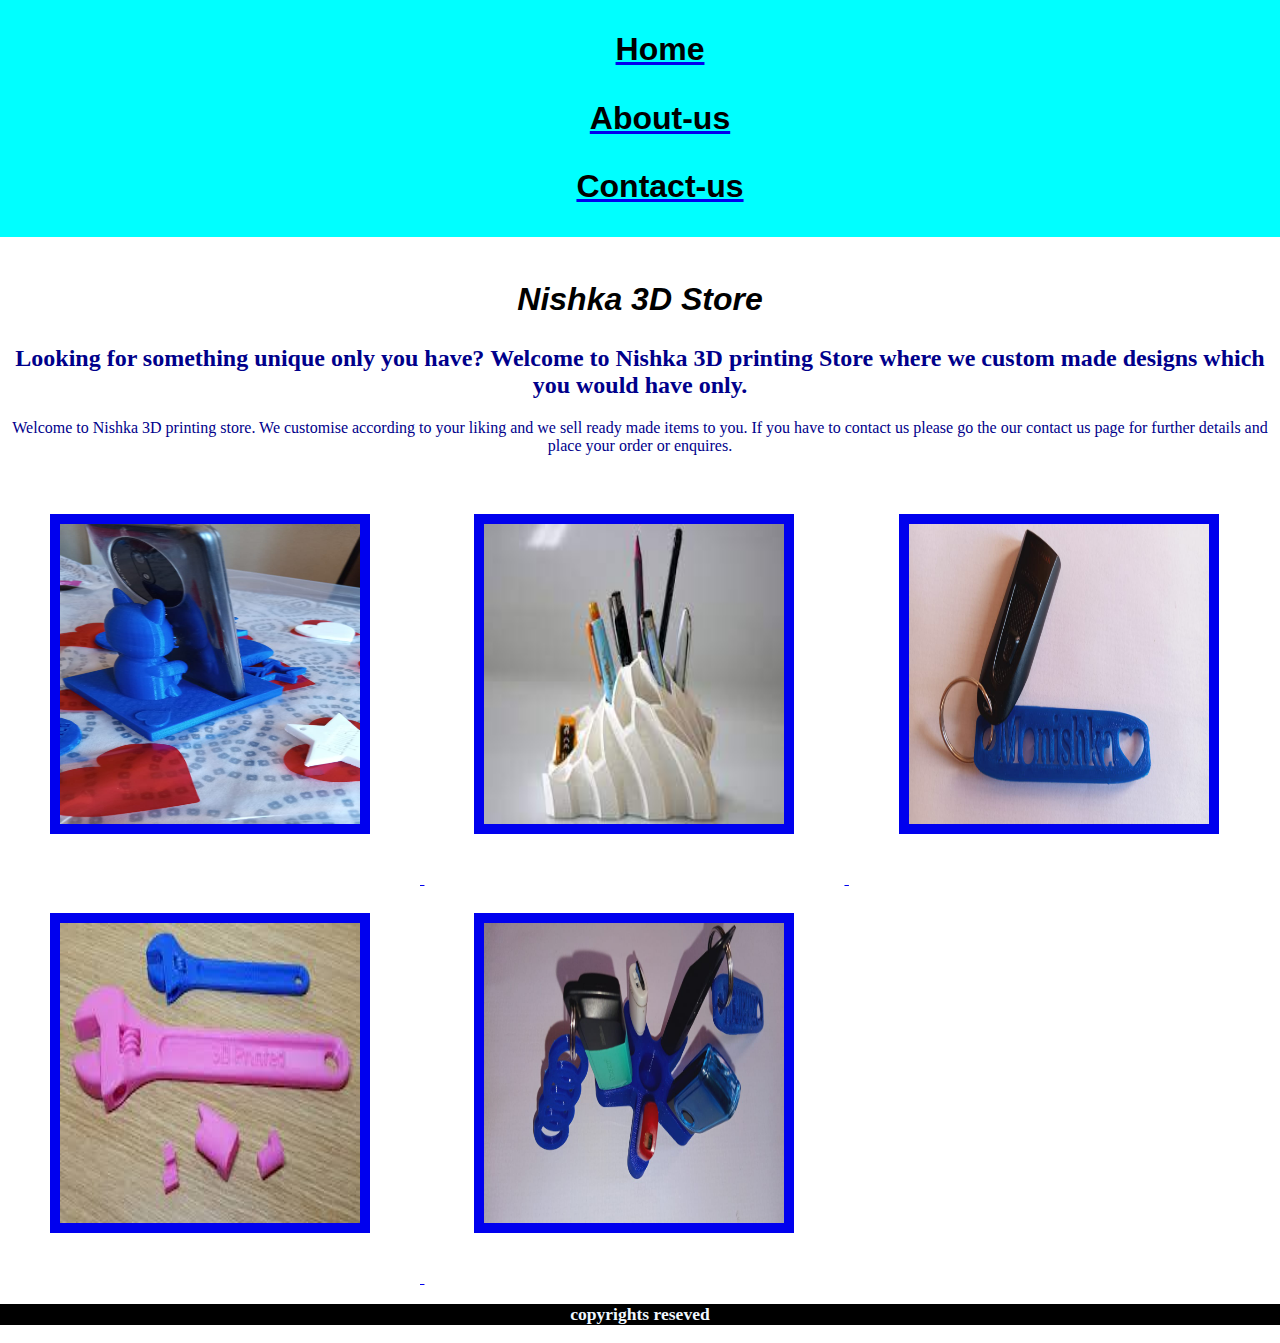
<file: index.html>
<!DOCTYPE html>
<html>
<head>
<title>Nishka Store</title>
    <link rel="stylesheet" href="style.css">
    
    <style>
        body{
            
            
            margin:0;
            padding:0;
            font-family: "Arial";
        }
        
        nav{
            
            background-color: aqua;
            color: azure;
            text-align: center;
            padding: 5px;
        }
    
        nav ul{
            list-style-type: none;
            nav{
                
                list-style-type: none; 
            }
            nav ul li{
                display: inline-block;
                
            }
        }
    </style>
    </head>


<body>

    <nav>
        <ul>
        <li> <a href="index.html"> <h1>Home</h1> </a></li>
        
                <li> <a href="about-us.html"> <h1>About-us</h1> </a></li>
          <li><a href="contact-us.html"> <h1>Contact-us</h1> </a></li>

        </ul>
   
        
       
        
    </nav>
    

   <br>
    
    
    
    
    <h1><i>Nishka 3D Store</i></h1>   
    
    <h2> Looking for something unique only you have? <b>Welcome to Nishka 3D printing Store</b> where we custom made designs which you would have only.</h2>
   

<P>Welcome to Nishka 3D printing store. We customise according to your liking and we sell ready made items to you. If you have to contact us please go the our contact us page for further details and place your order or enquires.</P>
    <br>
    
    
    <a href="phonestand.html"><img src="images/PHONE.jpg" height="300" width="300"> </a> 
   
    <a href="stationary.html"><img src="images/stationary%20stand.jpeg" height="300" width="300"> </a> 
    <a href="Keyholder.html"><img src="images/keyholder.jpg" height="300" width="300"> </a> 
       <a href="tools.html"><img src="images/images.jpeg" height="300" width="300"> </a> 
 <a href="Device.html"><img src="images/starfishusb.jpg" height="300" width="300"> </a> 
    
 
    </body>
<footer class="down">
    <h3> copyrights reseved </h3>
        <footer>
            
            
</html>
</file>
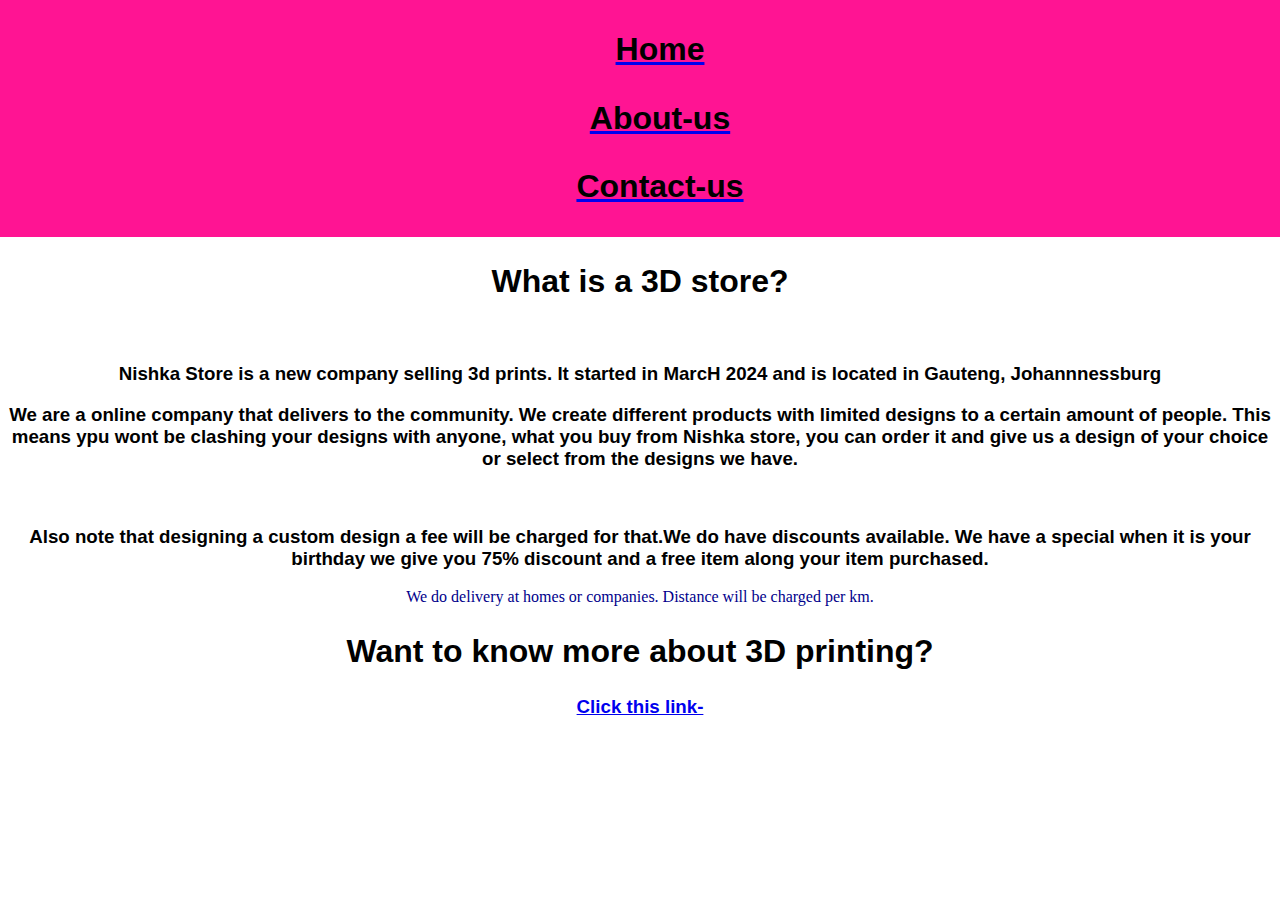
<file: about-us.html>
<!DOCTYPE html>
<html>
<head>
    <link rel="stylesheet" href="style.css">
    <style>
        body{
            
            
            margin:0;
            padding:0;
            font-family: "Arial";
        }
        
        nav{
            
            background-color: deeppink;
            color: azure;
            text-align: left;
            padding: 5px;
        }
    
        nav ul{
            list-style-type: none;
            nav{
                
                list-style-type: none; 
            }
            nav ul li{
                display: inline-block;
                
            }
        }
    </style>
    </head>


<body>
    
    <nav>
    <ul>
        <li> <a href="index.html"> <h1>Home</h1> </a></li>
        
                <li> <a href="about-us.html"> <h1>About-us</h1> </a></li>
          <li><a href="contact-us.html"> <h1>Contact-us</h1> </a></li>

    
    
        </nav>
    <h1>What is a 3D store?</h1>
        <br>
        <h3>Nishka Store is a new company selling 3d prints. It started in MarcH 2024 and is located in Gauteng, Johannnessburg</h3>
        
        <h3>We are a online company that delivers to the community. We create different products with limited designs to a certain amount of people. This means ypu wont be clashing your designs with anyone, what you buy from Nishka store, you can order it and give us a design of your choice or select from the designs we have.</h3>
        <br>
        <h3>Also note that designing a custom design a fee will be charged for that.We do have discounts available. We have a special when it is your birthday we give you 75% discount and a free item along your item purchased.</h3>
     
    
    <p>We do delivery at homes or companies. Distance will be charged per km.</p>
    
    
    
    <h1>Want to know more about 3D printing?</h1>
        <a href="https://3dprinting.com/what-is-3d-printing/"><h3>Click this link-</h3> </a>
    
    
    
    
    
    
    
    
    
    
    
    </body>
   

</html>
</file>
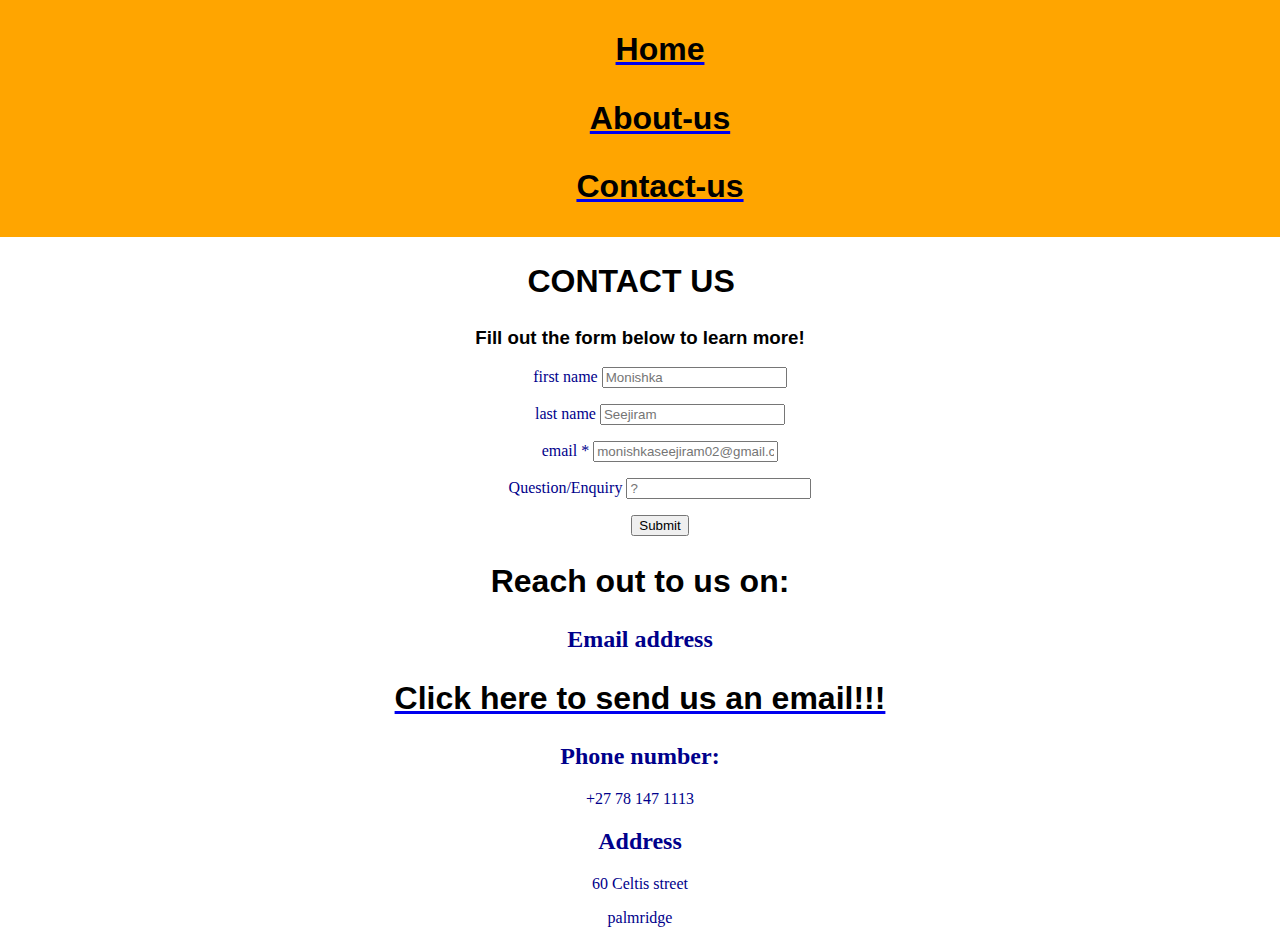
<file: contact-us.html>
<!DOCTYPE html>
<html>
<head>
     <link rel="stylesheet" href="style.css">
    <style>
        body{
            
            
            margin:0;
            padding:0;
            font-family: "Arial";
        }
        
        nav{
            
            background-color: orange;
            color: azure;
            text-align: left;
            padding: 5px;
        }
    
        nav ul{
            list-style-type: none;
            nav{
                
                list-style-type: none; 
            }
            nav ul li{
                display: inline-block;
                
            }
        }
    </style>
    </head>


<body>
    <nav>
    <ul>
        <li> <a href="index.html"> <h1>Home</h1> </a></li>
        
                <li> <a href="about-us.html"> <h1>About-us</h1> </a></li>
          <li><a href="contact-us.html"> <h1>Contact-us</h1> </a></li>

    
    
        </nav>
        
   
  
    <h1>CONTACT US &nbsp;</h1>
    <h3>Fill out the form below to learn more!</h3>
  
  <div >
    <form border="solid">
      <ul>
        
        
          <p >
            <label for="first_name">first name</label>
            <input type="text" name="first_name" placeholder="Monishka" />
          </p>
          <p class="pull-right">
            <label for="last_name">last name</label>
            <input type="text" name="last_name" placeholder="Seejiram" />      
          </p>
        
        
        
          <p>
            <label for="email">email <span class="req">*</span></label>
            <input type="email" name="email" placeholder="monishkaseejiram02@gmail.com" />
          </p>
                 <p>
            <label for="questions">Question/Enquiry</label>
            <input type="question" name="question" placeholder="?" />
          </p>
         <p><input type="submit" value="Submit">
      </p>  
        
      
    </form> 
        
  </div>
<h1>Reach out to us on:</h1>
      <h2>Email address</h2>
      <a href=mailto: momishkaseejiram02@gmail subject="HTML link"><h1>Click here to send us an email!!!</h1></a>
   <h2>Phone number:</h2><p>+27 78 147 1113</p>
  <h2>Address</h2><p>60 Celtis street</p>
      <p>palmridge</p>
    </body>
</html>
</file>
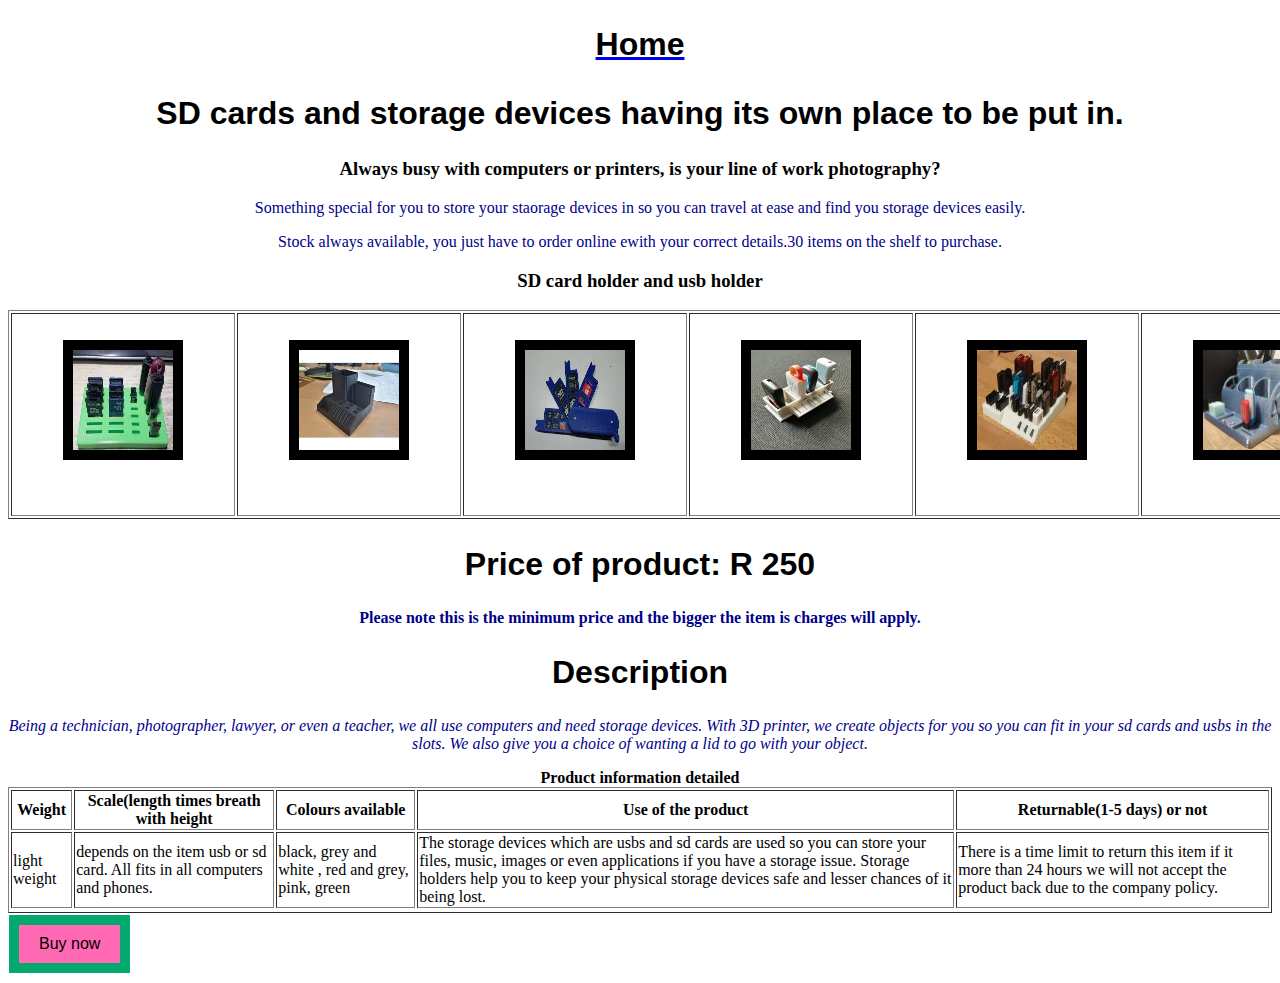
<file: Device.html>
<!DOCTYPE html>
<html>
<head>
    <link rel="stylesheet" href="style.css">
    
    </head>


<body>
    
     <a href="index.html"> <h1>Home</h1> </a>
   

    <h1>SD cards and storage devices having its own place to be put in.</h1>
        <h3>Always busy with computers or printers, is your line of work photography?</h3>
    <p>Something special for you to store your staorage devices in so you can travel at ease and find you storage devices easily.</p>
    
    <p>Stock always available, you just have to order online ewith your correct details.30 items on the shelf to purchase.</p>
    
    <h3>SD card holder and usb holder</h3>
    <table  border="1">
    
    
    <td><img src="images/e1.jpeg" height="100" width="100"></td>
     <td><img src="images/e2.jpeg" height="100" width="100"></td>
     <td><img src="images/e3.jpeg" height="100" width="100"></td>
         <td><img src="images/e4.jpeg" height="100" width="100"></td>
         <td><img src="images/e5.jpeg" height="100" width="100"></td>
         <td><img src="images/e6.jpeg" height="100" width="100"></td>
    </table>
    
    
    <h1>Price of product: R 250</h1>
    <p><b>Please note this is the minimum price and the bigger the item is charges will apply.</b></p>
    
    
    
     <h1>Description</h1>
    
    
    <P><i>Being a technician, photographer, lawyer, or even a teacher, we all use computers and need storage devices. With 3D printer, we create objects for you so you can fit in your sd cards and usbs in the slots. We also give you a choice of wanting a lid to go with your object.</i></P>
     <table class="centre" border="1">
         
         <caption border="1"><b>Product information detailed</b></caption>
                  <tr >
                      <th>Weight</th>
                      <th>Scale(length times breath with height</th>
                      <th>Colours available</th>
                       <th>Use of the product</th>
                    
                         <th>Returnable(1-5 days) or not</th>
                     
                   </tr>
                   
                   <tr>
                       <td>light weight</td>
                       <td>depends on the item usb or sd card. All fits in all computers and phones. </td>
                       <td> black, grey and white , red and grey, pink, green</td>
                        <td>The storage devices which are usbs and sd cards are used so you can store your files, music, images or even applications if you have a storage issue. Storage holders help you to keep your physical storage devices safe and lesser chances of it being lost.</td>
                       <td>There is a time limit to return this item if it more than 24 hours we will not accept the product back due to the company policy. </td>
                       

       
                   
                   <tr>
                      
    </table>
 <button type="button" >Buy now</button>
    </body>
   

</html>
</file>
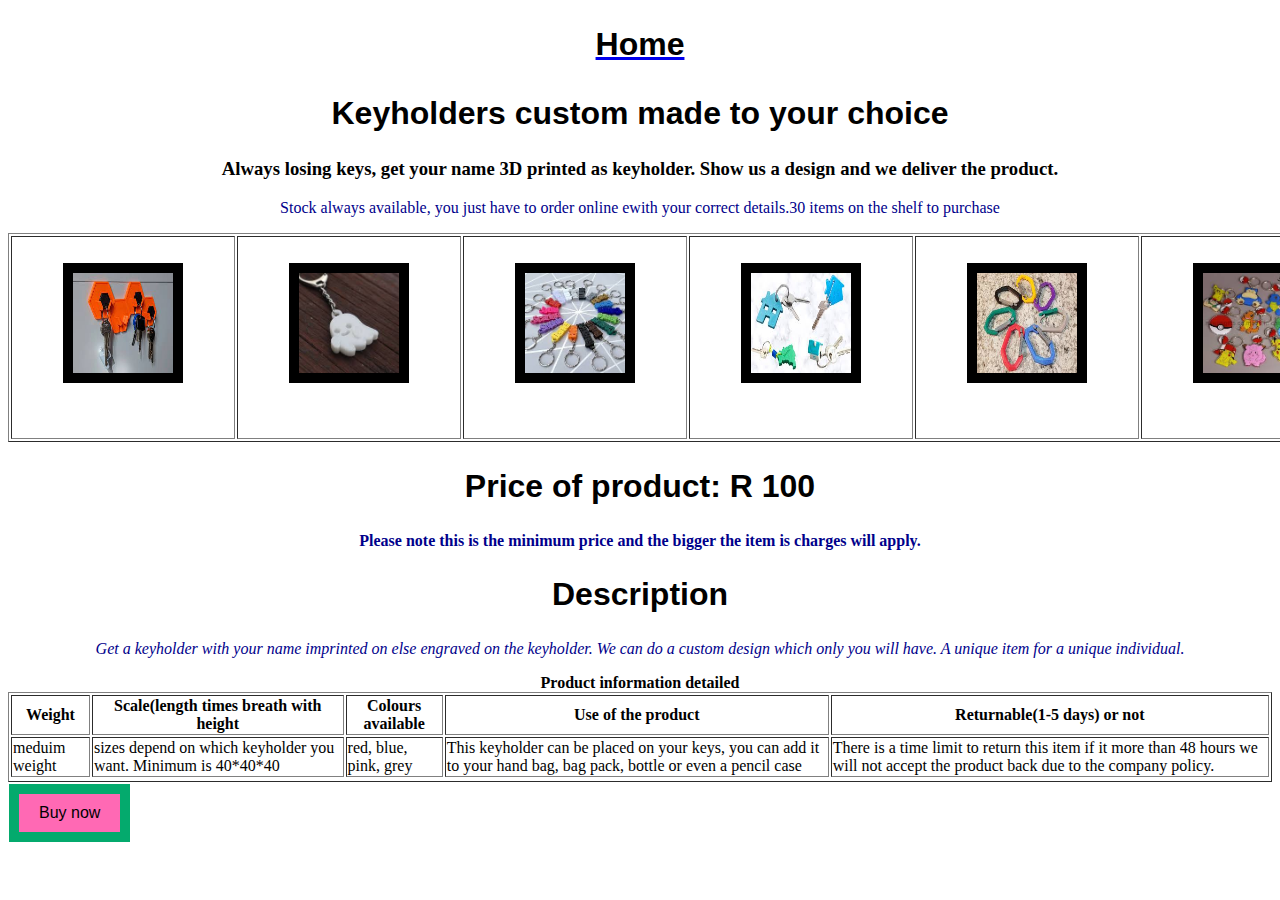
<file: Keyholder.html>
<!DOCTYPE html>
<html>
<head>
    <link rel="stylesheet" href="style.css">
    
    
    </head>


<body>
    
     <a href="index.html"> <h1>Home</h1> </a>
   

    
    <h1>Keyholders custom made to your choice</h1>
    
    <h3>Always losing keys, get your name 3D printed as keyholder. Show us a design and we deliver the product.</h3>
    
    <p>Stock always available, you just have to order online ewith your correct details.30 items on the shelf to purchase</p>
    <table  border="1">
    
    
    <td><img src="images/K1.jpeg" height="100" width="100"></td>
     <td><img src="images/K2.jpeg" height="100" width="100"></td>
     <td><img src="images/K3.jpeg" height="100" width="100"></td>
         <td><img src="images/K4.jpeg" height="100" width="100"></td>
         <td><img src="images/K5.jpeg" height="100" width="100"></td>
         <td><img src="images/K6.jpeg" height="100" width="100"></td>
    </table>
    
    
    <h1>Price of product: R 100</h1>
    <p><b>Please note this is the minimum price and the bigger the item is charges will apply.</b></p>
    
    
    
    
     <h1>Description</h1>
    <P><i>Get a keyholder with your name imprinted on else engraved on the keyholder. We can do a custom design which only you will have. A unique item for a unique individual.</i></P>
     <table class="centre" border="1">
         
         <caption border="1"><b>Product information detailed</b></caption>
                  <tr >
                      <th>Weight</th>
                      <th>Scale(length times breath with height</th>
                      <th>Colours available</th>
                       <th>Use of the product</th>
                    
                         <th>Returnable(1-5 days) or not</th>
                     
                   </tr>
                   
                   <tr>
                       <td>meduim weight</td>
                       <td>sizes depend on which keyholder you want. Minimum is 40*40*40 </td>
                       <td>red, blue, pink, grey</td>
                        <td>This keyholder can be placed on your keys, you can add it to your hand bag, bag pack, bottle or even a pencil case</td>
                       <td>There is a time limit to return this item if it more than 48 hours we will not accept the product back due to the company policy. </td>
                       

       
                   
                   <tr>
                      
    </table>
    
    
    
<button type="button" >Buy now</button>



    </body>
   

</html>
</file>
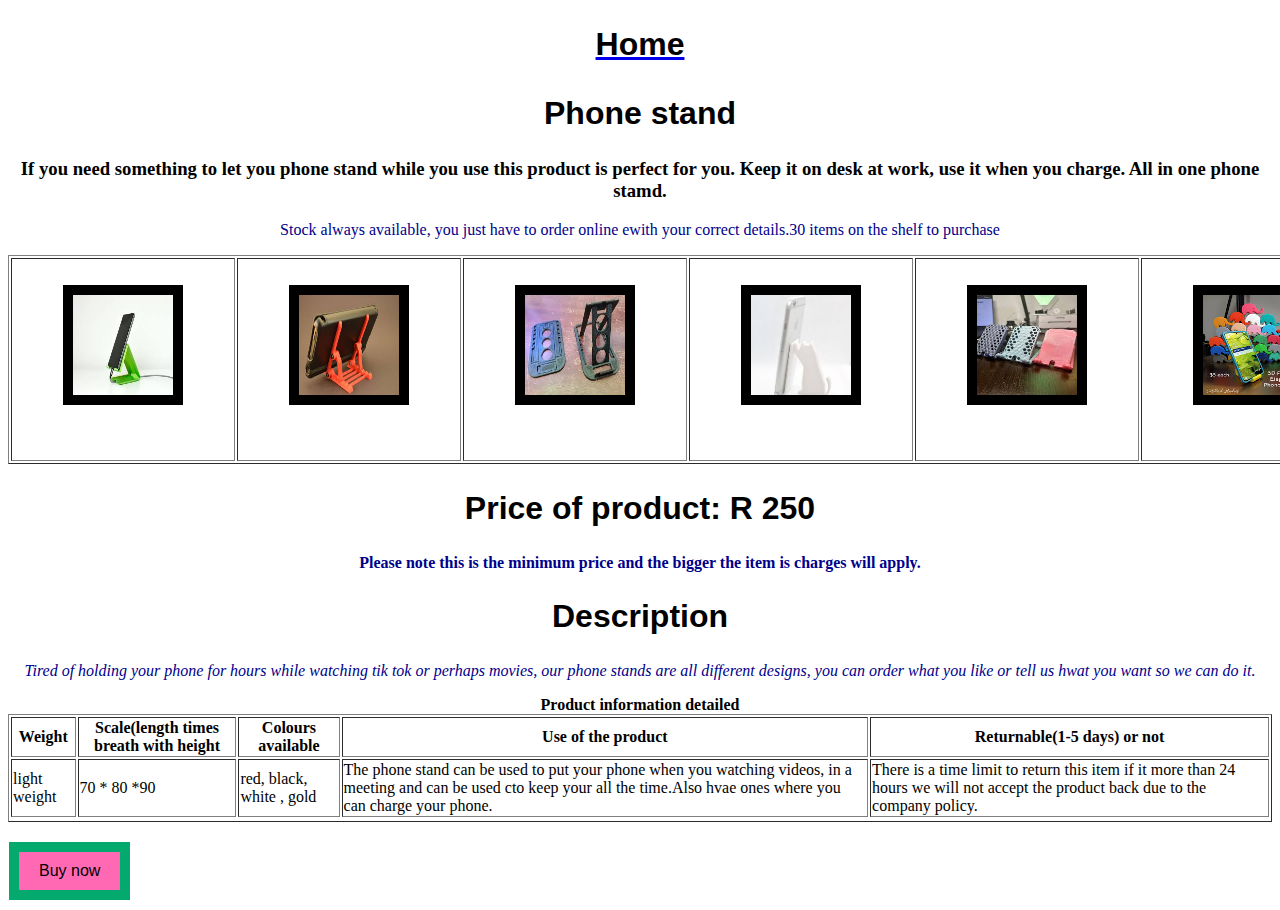
<file: phonestand.html>
<!DOCTYPE html>
<html>
<head>
    <link rel="stylesheet" href="style.css">
    
    </head>


<body>
    
     <a href="index.html"> <h1>Home</h1> </a>
   

    
    <h1>Phone stand</h1>
    
    <h3>If you need something to let you phone stand while you use this product is perfect for you. Keep it on desk at work, use it when you charge. All in one phone stamd.</h3>
    
    <p>Stock always available, you just have to order online ewith your correct details.30 items on the shelf to purchase</p>
    <table  border="1">
    
    
    <td><img src="images/p1.jpeg" height="100" width="100"></td>
     <td><img src="images/p2.jpeg" height="100" width="100"></td>
     <td><img src="images/p3.jpeg" height="100" width="100"></td>
         <td><img src="images/p4.jpeg" height="100" width="100"></td>
         <td><img src="images/P5.jpeg" height="100" width="100"></td>
         <td><img src="images/P6.jpeg" height="100" width="100"></td>
    </table>
    
    
    <h1>Price of product: R 250</h1>
    <p><b>Please note this is the minimum price and the bigger the item is charges will apply.</b></p>
    
    
    
    
     <h1>Description</h1>
    
    <P><i>Tired of holding your phone for hours while watching tik tok or perhaps movies, our phone stands are all different designs, you can order what you like or tell us hwat you want so we can do it.</i></P>
    <table class="centre" border="1">
         
         <caption border="1"><b>Product information detailed</b></caption>
                  <tr >
                      <th>Weight</th>
                      <th>Scale(length times breath with height</th>
                      <th>Colours available</th>
                       <th>Use of the product</th>
                    
                         <th>Returnable(1-5 days) or not</th>
                     
                   </tr>
                   
                   <tr>
                       <td>light weight</td>
                       <td>70 * 80 *90 </td>
                       <td>red, black, white , gold</td>
                        <td>The phone stand can be used to put your phone when you watching videos, in a meeting and can be used cto keep your all the time.Also hvae ones where you can charge your phone.</td>
                       <td>There is a time limit to return this item if it more than 24 hours we will not accept the product back due to the company policy. </td>
                       

       
                   
                   <tr>
                      
    </table>
    <br>
   <button type="button" >Buy now</button>
    </body>
   

</html>
</file>
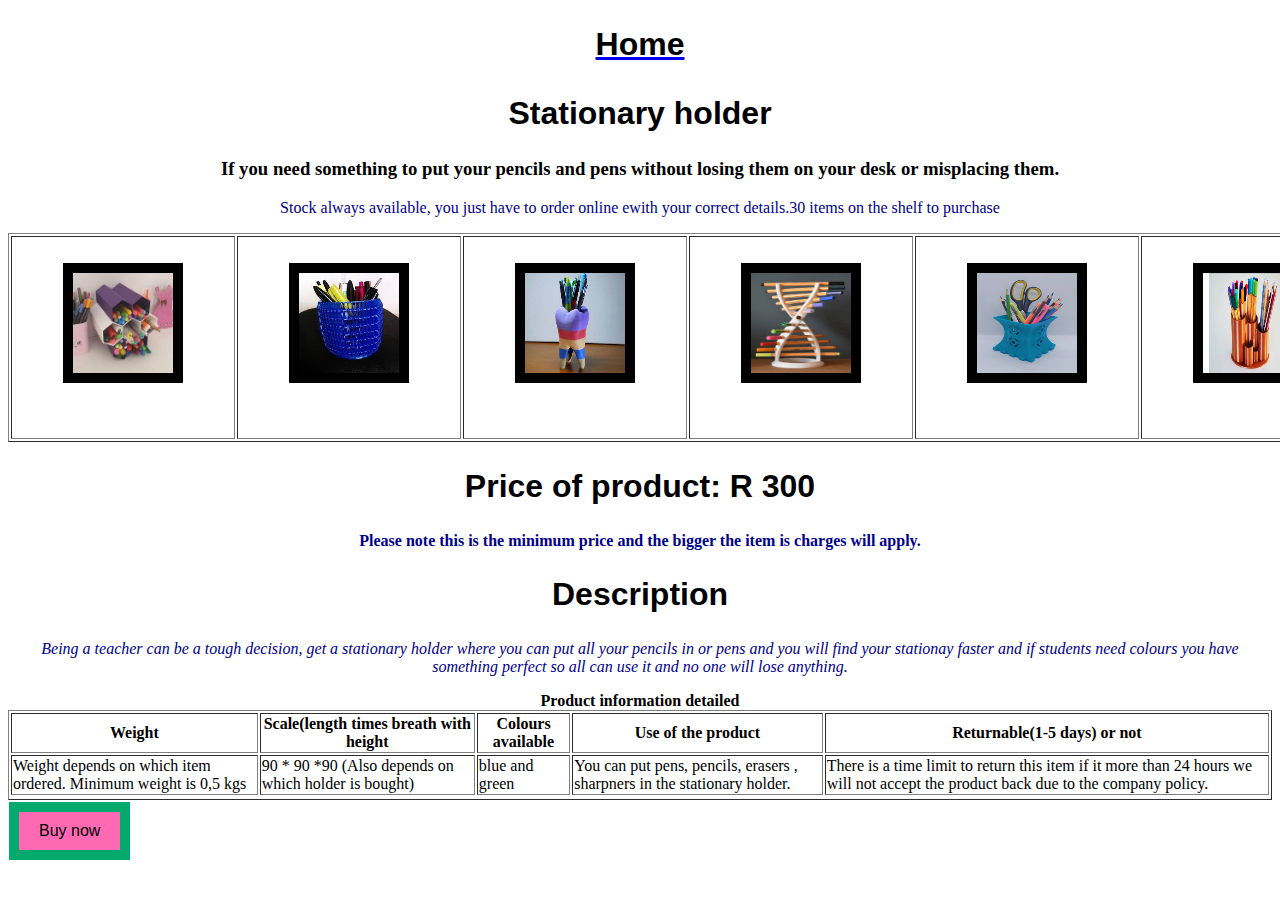
<file: stationary.html>
<!DOCTYPE html>
<html>
<head>
    <link rel="stylesheet" href="style.css">
    
    </head>


<body>
    
     <a href="index.html"> <h1>Home</h1> </a>
   

    
    <h1>Stationary holder</h1>
    
    <h3>If you need something to put your pencils and pens without losing them on your desk or misplacing them.</h3>
    
    <p>Stock always available, you just have to order online ewith your correct details.30 items on the shelf to purchase</p>
    <table  border="1">
    
    
    <td><img src="images/s1.jpeg" height="100" width="100"></td>
     <td><img src="images/s2.jpeg" height="100" width="100"></td>
     <td><img src="images/s3.jpeg" height="100" width="100"></td>
         <td><img src="images/s4.jpeg" height="100" width="100"></td>
         <td><img src="images/s5.jpeg" height="100" width="100"></td>
         <td><img src="images/s6.jpeg" height="100" width="100"></td>
    </table>
    
    
    <h1>Price of product: R 300</h1>
    <p><b>Please note this is the minimum price and the bigger the item is charges will apply.</b></p>
    
    
     <h1>Description</h1>
    
    
    <P><i>Being a teacher can be a tough decision, get a stationary holder where you can put all your pencils in or pens and you will find your stationay faster and if students need colours you have something perfect so all can use it and no one will lose anything.</i></P>
     <table class="centre" border="1">
         
         <caption border="1"><b>Product information detailed</b></caption>
                  <tr >
                      <th>Weight</th>
                      <th>Scale(length times breath with height</th>
                      <th>Colours available</th>
                       <th>Use of the product</th>
                    
                         <th>Returnable(1-5 days) or not</th>
                     
                   </tr>
                   
                   <tr>
                       <td>Weight depends on which item ordered. Minimum weight is 0,5 kgs</td>
                       <td>90 * 90 *90 (Also depends on which holder is bought) </td>
                       <td>blue and green</td>
                        <td>You can put pens, pencils, erasers , sharpners in the stationary holder.
                       <td>There is a time limit to return this item if it more than 24 hours we will not accept the product back due to the company policy. </td>
                       

       
                   
                   <tr>
                      
    </table>
   <button type="button" >Buy now</button>
    </body>
   

</html>
</file>
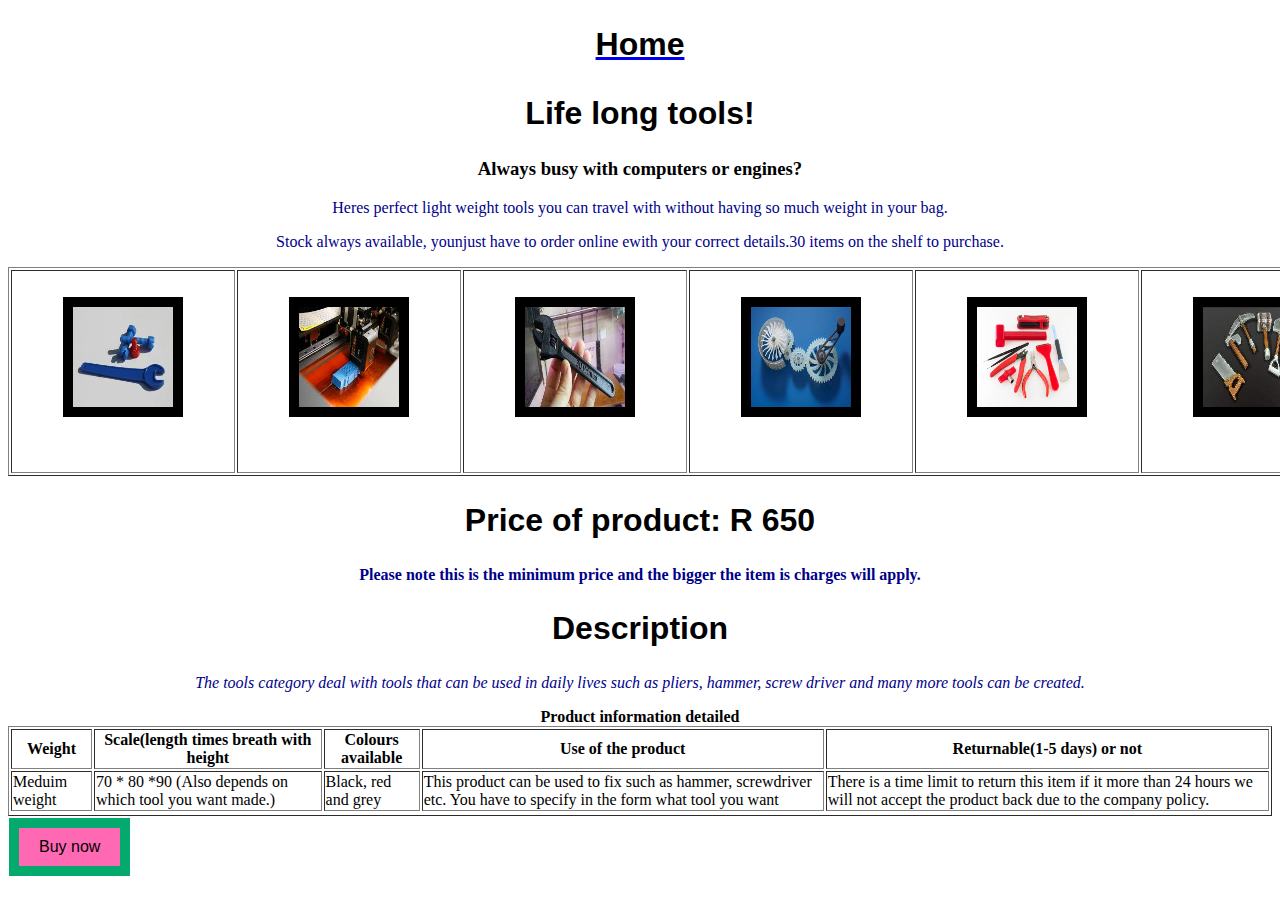
<file: tools.html>
<!DOCTYPE html>
<html>
<head>
    <link rel="stylesheet" href="style.css">
    
    </head>


<body>
    
     <a href="index.html"> <h1>Home</h1> </a>
   

    
    <h1>Life long tools!</h1>
    
    <h3>Always busy with computers or engines?</h3>
    <p>Heres perfect light weight tools you can travel with without having so much weight in your bag.</p>
    
    <p>Stock always available, younjust have to order online ewith your correct details.30 items on the shelf to purchase.</p>
    <table  border="1">
    
    
    <td><img src="images/t1.jpeg" height="100" width="100"></td>
     <td><img src="images/t2.jpeg" height="100" width="100"></td>
     <td><img src="images/t3.jpeg" height="100" width="100"></td>
         <td><img src="images/t4.jpeg" height="100" width="100"></td>
         <td><img src="images/T5.jpeg" height="100" width="100"></td>
         <td><img src="images/t6.jpeg" height="100" width="100"></td>
    </table>
    
    
    <h1>Price of product: R 650</h1>
    <p><b>Please note this is the minimum price and the bigger the item is charges will apply.</b></p>
    
    
    <h1>Description</h1>
    <p><i>The tools category deal with tools that can be used in daily lives such as pliers, hammer, screw driver and many more tools can be created.</i></p>
    
    
     <table class="centre" border="1">
         
         <caption border="1"><b>Product information detailed</b></caption>
                  <tr >
                      <th>Weight</th>
                      <th>Scale(length times breath with height</th>
                      <th>Colours available</th>
                       <th>Use of the product</th>
                    
                         <th>Returnable(1-5 days) or not</th>
                     
                   </tr>
                   
                   <tr>
                       <td>Meduim weight</td>
                       <td>70 * 80 *90 (Also depends on which tool you want made.)</td>
                       <td>Black, red and grey</td>
                        <td>This product can be used to fix such as hammer, screwdriver etc. You have to specify in the form what tool you want</td>
                       <td>There is a time limit to return this item if it more than 24 hours we will not accept the product back due to the company policy. </td>
                       

       
                   
                   <tr>
                      
    </table>
    <button type="button" >Buy now</button>
    
    </body>
   

</html>
</file>
<file: style.css>
body {
  
}

h1{
    text-align: center;
    
    font-family: sans-serif;
    
    padding: 5px;
    color: black;
}
    
    
h2,p{
    text-align: center;
    color:darkblue;
    font-family: fantasy;
}

body{
    
    
    
}



.down{
    background-color: black;
    color: aliceblue;
    font-family: cursive;
    font-size: 15px;
    text-align: center;
}
    
img{
    
    margin: 50px;
    margin-bottom: 50px;
    margin-top: 25px;
    border: solid 10px;
}
    
.detail{

    margin-left: auto;
    margin-right: auto;
    background-color:
}

    
h3{
    text-align: center;
}
    
button {
  
  color: black;
  padding: 10px 20px;
  
  text-decoration: none;
  display: inline-block;
  font-size: 16px;
  margin: 2px 1px;
  transition-duration: 0.4s;
  cursor: pointer;
}
        button{
  background-color: hotpink;
  color: black;
  border: 10px solid #04AA6D;
}

button:hover {
  background-color: #04AA6D;
  color: white;
}
</file>
